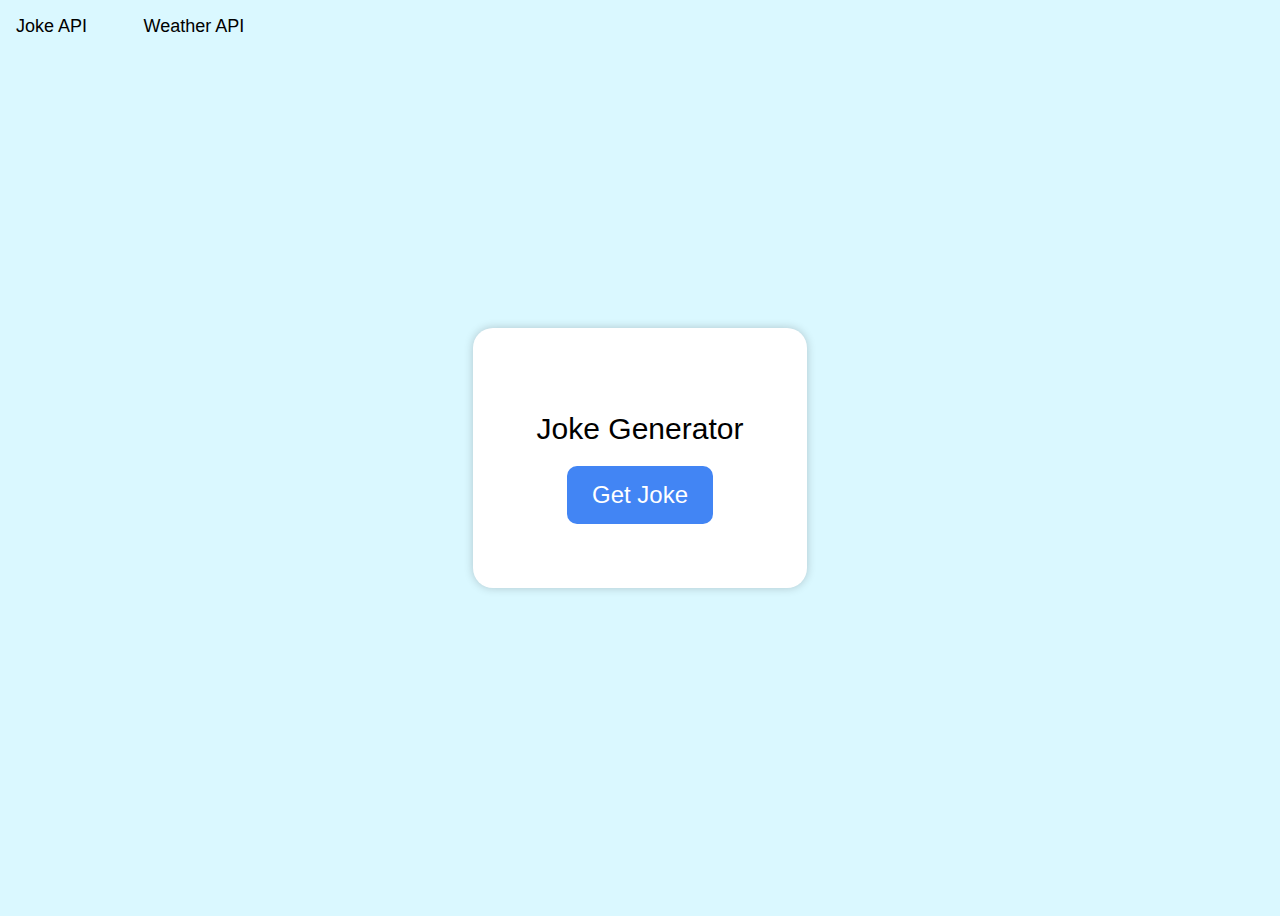
<file: index.html>
<!DOCTYPE html>
<html lang="en">
<head>
    <meta charset="UTF-8">
    <meta name="viewport" content="width=device-width, initial-scale=1.0">
    <title>Joke Generator</title>
    <!--Step 6: Import stylesheet -->
    <link rel="stylesheet" href="styles.css">

</head>
<body class="jokeAPI-background">

    <!--Navbar-->
    <nav class="navbar">
        <a href="index.html" class="nav-link">Joke API</a>
        <!--Step 5: Create a new page in the navbar using <a> tag -->
        <a href="challenge.html" class="nav-link">Weather API</a>
    </nav>
  
    <div class="container">
        <h1 class="title">Joke Generator</h1>

        <p id="jokeText"></p>

        <button id="getJokeBtn">Get Joke</button>
    </div>


    <!--Step 15: import the js file-->
    <script src="index.js"></script>

    
</body>
</html>
</file>
<file: styles.css>
body {
    font-family: Arial, Helvetica, sans-serif;
    color: black;
    display: flex;
    justify-content: center;
    align-items: center;
    min-height: 100vh;
    overflow: hidden;
}

p{
    font-size: 20px;
    color: #333;
    max-width: 300px;
    line-height: 1.5;

}

.navbar {
    background-color: transparent;
    position: absolute;
    top: 0;
    left: 0;
}

.nav-link {
    padding: 1rem;
    display: inline-block;
    margin-right: 20px;
    font-size: 18px;
    text-decoration: none;
    color: black;
}


.title {
    /*Step 8: Style .title class*/
    font-size: 30px;
    font-weight: 100;

}

.jokeAPI-background{
    background-color: rgba(218, 248, 255, 255);
    /*Step 10: Change Background Color to rgba(218, 248, 255, 255)*/
}

.container {
    /*Step 12: Style .container class */
    background-color: white;
    padding: 4rem;
    border-radius: 20px;
    text-align: center;
    box-shadow: 0px 0px 10px 0px rgba(0, 0, 0, 0.2);
}

button {
    /*Step 14: Style button class */
    background-color: rgba(66, 133, 244, 255);
    color: white;
    padding: 15px 25px 15px 25px;
    border: none;
    cursor: pointer;
    font-size: 24px;
    border-radius: 10px;
}
</file>
